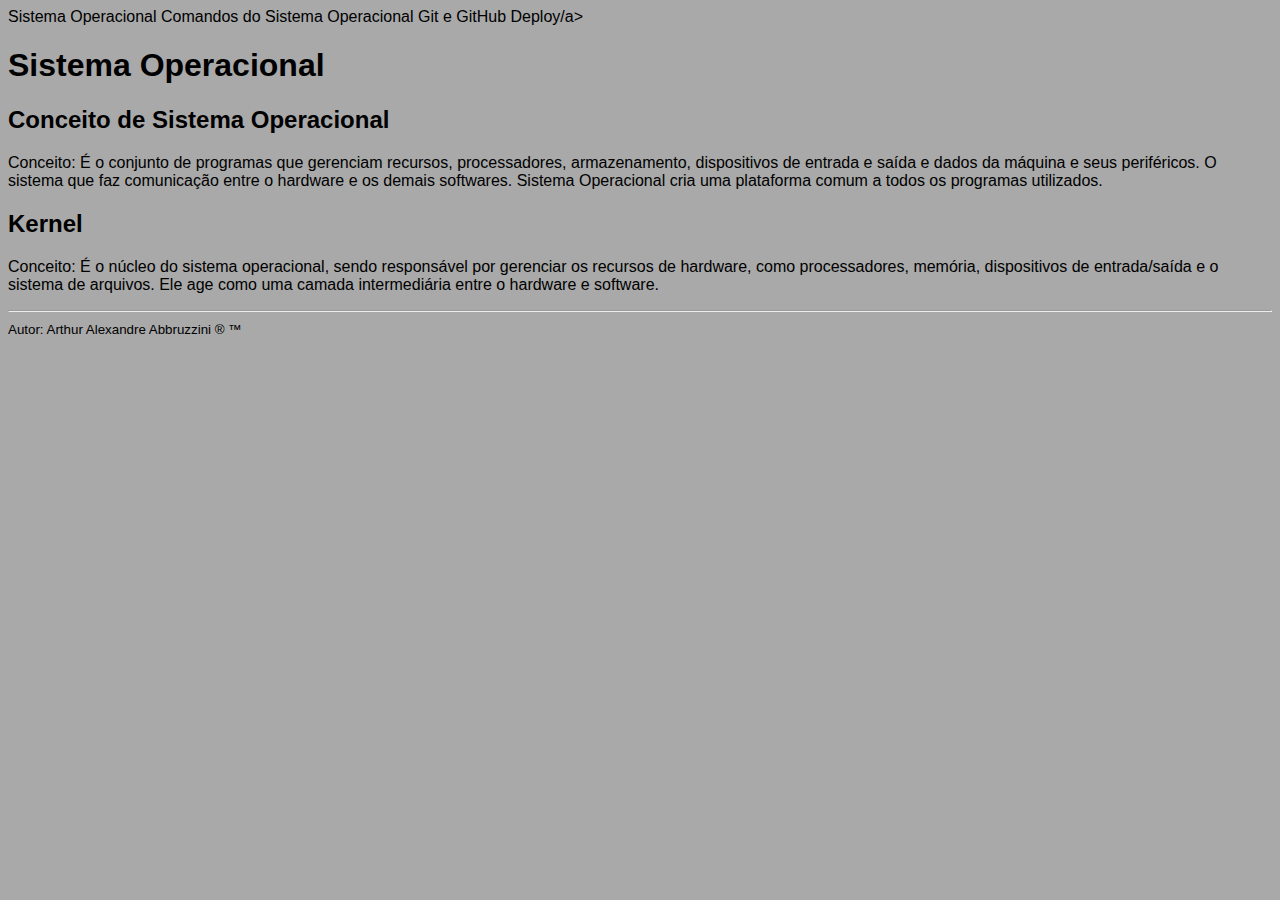
<file: index.html>
<!DOCTYPE html>
<html lang="pt-BR">
<head>
    <meta charset="UTF-8">
    <meta name="viewport" content="width=device-width, initial-scale=1.0">
    <title>Document</title>
    <link rel="stylesheet" href="style.css">
    <title>Página Inicial</title>
</head>
<body>
    <header>
        <nav>
            <a href="index.html">Sistema Operacional</a>
            <a href="comandos.html">Comandos do Sistema Operacional</a>
            <a href="git.html">Git e GitHub</a>
            <a href="deploy.html">Deploy/a>
        </nav>
    </header>
    <main>
<h1>Sistema Operacional</h1>
<article><h2>Conceito de Sistema Operacional</h2>
    <p><Span>Conceito: </Span>É o conjunto de programas que gerenciam recursos, processadores, armazenamento, dispositivos de entrada e saída e dados da máquina e seus periféricos. O sistema que faz comunicação entre o hardware e os demais softwares. Sistema Operacional cria uma plataforma comum a todos os programas utilizados. </p>
</article>
<article>
    <h2>Kernel</h2>
    <p><span>Conceito: </span> É o núcleo do sistema operacional, sendo responsável por gerenciar os recursos de hardware, como processadores, memória, dispositivos de entrada/saída e o sistema de arquivos. Ele age como uma camada intermediária entre o hardware e software.
    </p>
</article>
    </main>
    <footer>
        <hr>
        <small>Autor: Arthur Alexandre Abbruzzini &reg; &trade;</small>
    </footer>
    
</body>
</html>
</file>
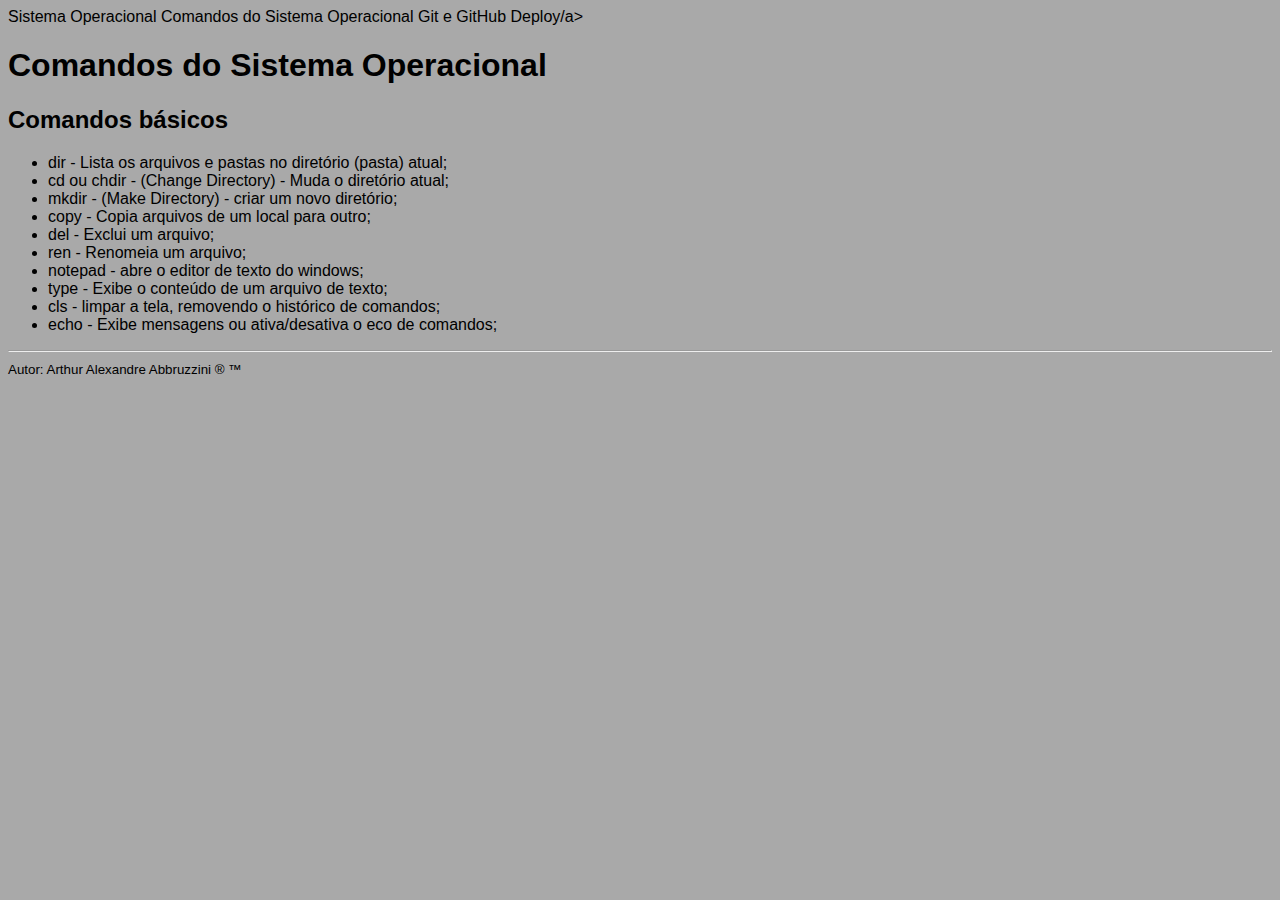
<file: comandos.html>
<!DOCTYPE html>
<html lang="pt-BR">
<head>
    <meta charset="UTF-8">
    <meta name="viewport" content="width=device-width, initial-scale=1.0">
    <title>Document</title>
    <link rel="stylesheet" href="style.css">
    <title>Página Inicial</title>
</head>
<body>
    <header>
        <nav>
            <a href="index.html">Sistema Operacional</a>
            <a href="comandos.html">Comandos do Sistema Operacional</a>
            <a href="git.html">Git e GitHub</a>
            <a href="deploy.html">Deploy/a>
        </nav>
    </header>
    <main>
        <h1>Comandos do Sistema Operacional</h1>
<article>
    <h2>Comandos básicos</h2>
    <ul>
        <li>dir - Lista os arquivos e pastas no diretório (pasta) atual;
        </li>
        <li>cd ou chdir - (Change Directory) - Muda o diretório atual;</li>
        <li>mkdir - (Make Directory) - criar um novo diretório;</li>
        <li>copy - Copia arquivos de um local para outro;</li>
        <li>del - Exclui um arquivo;</li>
        <li>ren - Renomeia um arquivo;</li>
        <li>notepad - abre o editor de texto do windows;</li>
        <li>type - Exibe o conteúdo de um arquivo de texto;</li>
        <li>cls - limpar a tela, removendo o histórico de comandos;</li>
        <li>echo - Exibe mensagens ou ativa/desativa o eco de comandos;</li>
    </ul>
</article>
    </main>
    <footer>
        <hr>
        <small>Autor: Arthur Alexandre Abbruzzini &reg; &trade;</small>
    </footer>
    
</body>
</html>
</file>
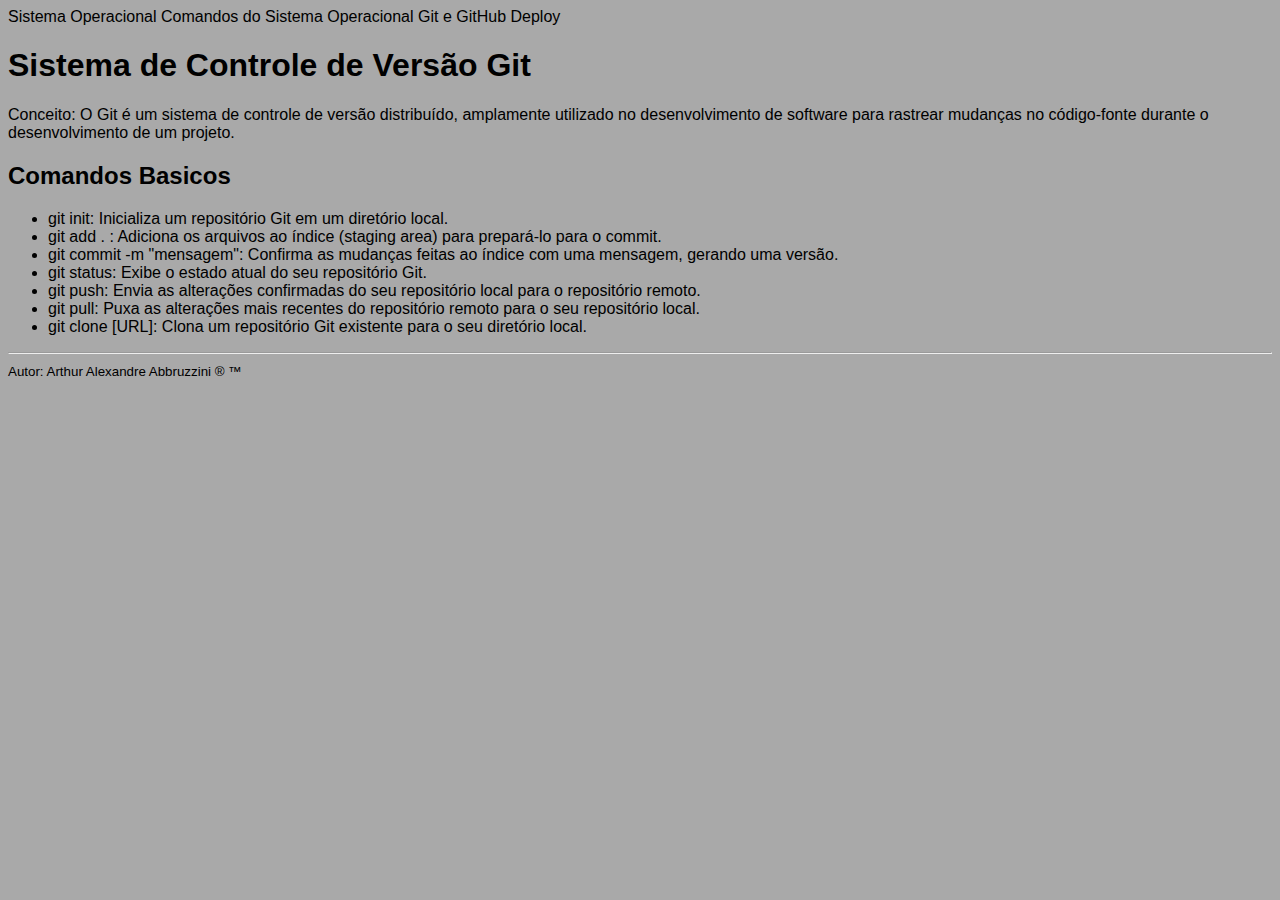
<file: git.html>
<!DOCTYPE html>
<html lang="pt-BR">
<head>
    <meta charset="UTF-8">
    <meta name="viewport" content="width=device-width, initial-scale=1.0">
    <title>Document</title>
    <link rel="stylesheet" href="style.css">
    <title>Página Inicial</title>
</head>
<body>
    <header>
        <nav>
            <a href="index.html">Sistema Operacional</a>
            <a href="comandos.html">Comandos do Sistema Operacional</a>
            <a href="git.html">Git e GitHub</a>
            <a href="deploy.html">Deploy </a>
        </nav>
    </header>
    <main>
<h1>Sistema de Controle de Versão Git</h1>
<article>
    <p><span> Conceito: </span> O Git é um sistema de controle de versão distribuído, amplamente utilizado no desenvolvimento de software para rastrear mudanças no código-fonte durante o desenvolvimento de um projeto.
    </p>
</article>
<h2>Comandos Basicos</h2>
<ul>
    <li>git init: Inicializa um repositório Git em um diretório local.</li>
    <li>git add . : Adiciona os arquivos ao índice (staging area) para prepará-lo para o commit.</li>
    <li>git commit -m "mensagem": Confirma as mudanças feitas ao índice com uma mensagem, gerando uma versão.</li>
    <li>git status: Exibe o estado atual do seu repositório Git.</li>
    <li>git push: Envia as alterações confirmadas do seu repositório local para o repositório remoto.</li>
    <li>git pull: Puxa as alterações mais recentes do repositório remoto para o seu repositório local.</li>
    <li>git clone [URL]: Clona um repositório Git existente para o seu diretório local.</li>
</ul>
    </main>
    <footer>
        <hr>
        <small>Autor: Arthur Alexandre Abbruzzini &reg; &trade;</small>
    </footer>
    
</body>
</html>
</file>
<file: style.css>
body{
    background-color: darkgrey;
    color: black;
    font-family: Verdana, sans-serif;
}

a{
    color: black;
    text-decoration: none;
}

a:hover{
   cursor: pointer; 
   background-color: rgb(241, 162, 42);
   font-size: 1.2rem;
   transition: 0.6s;
   color: yellowgreen;
}

a:visited{
    color: black
}
</file>
